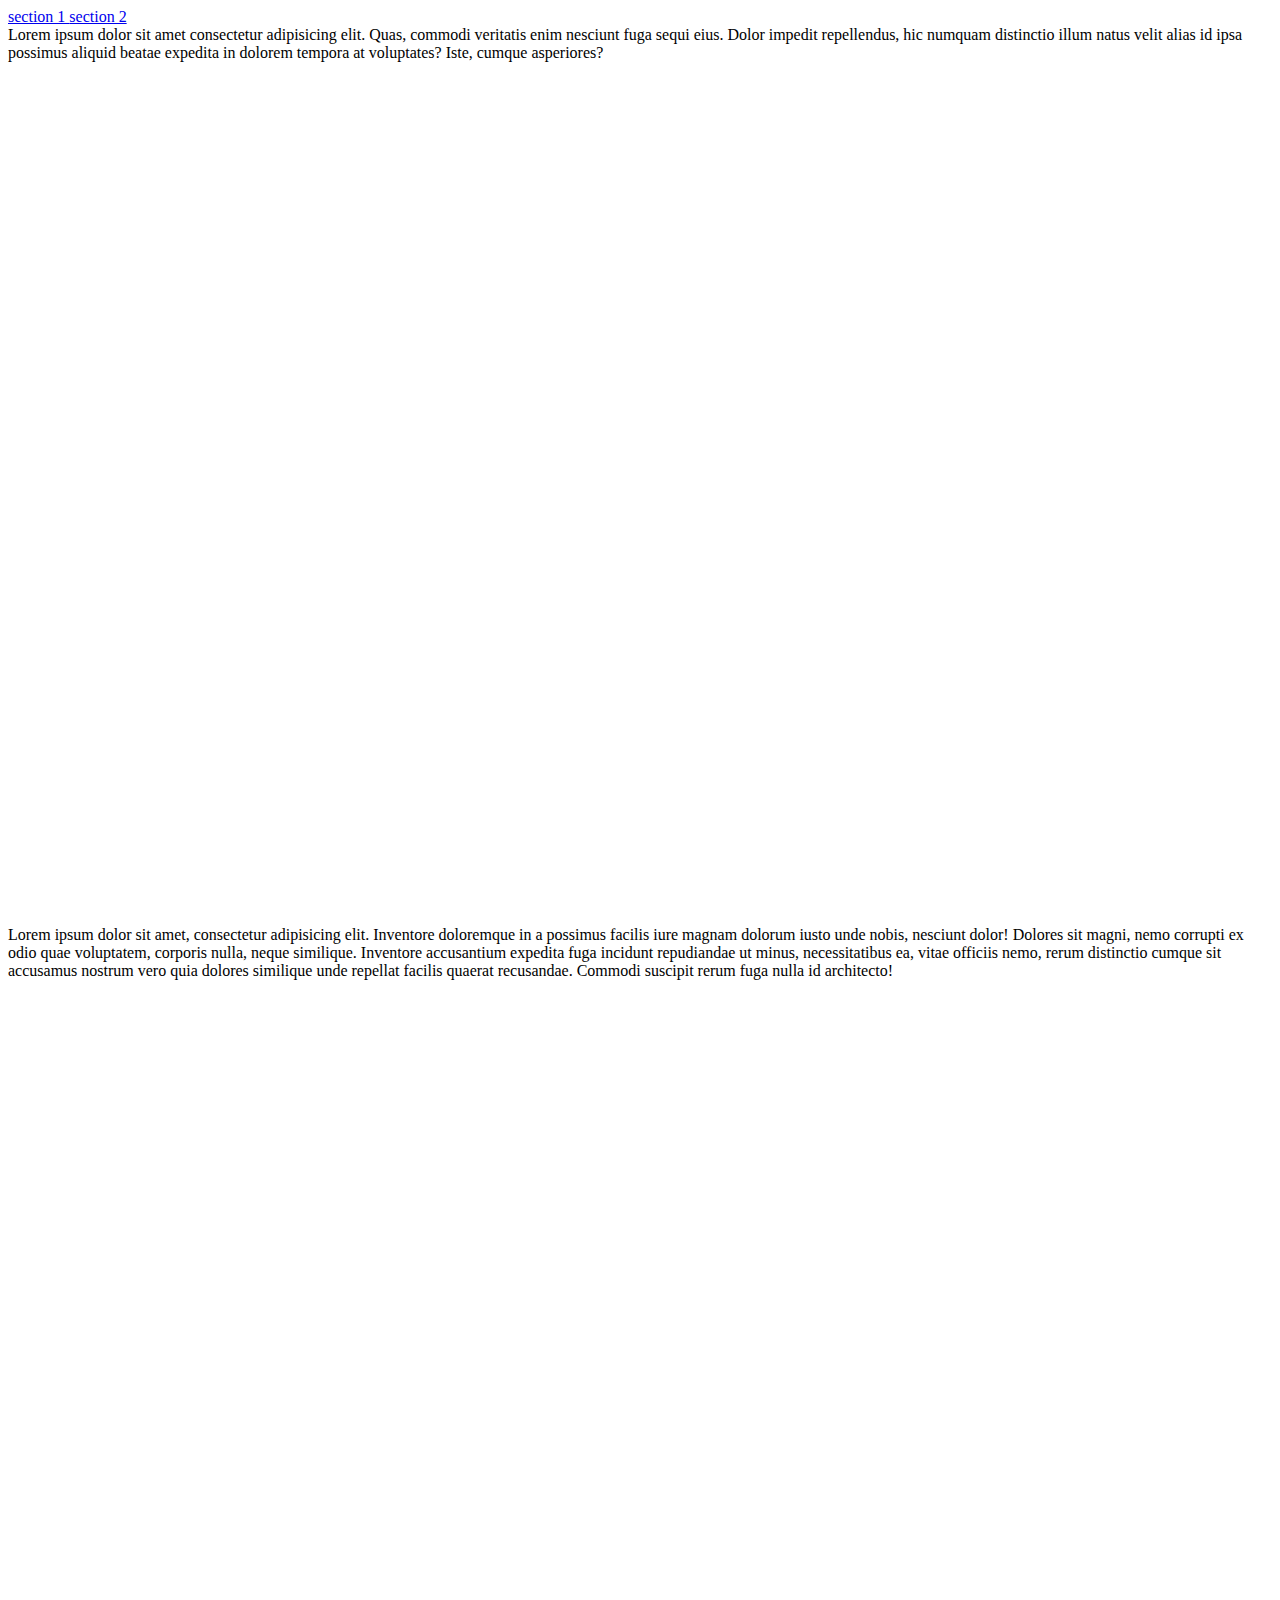
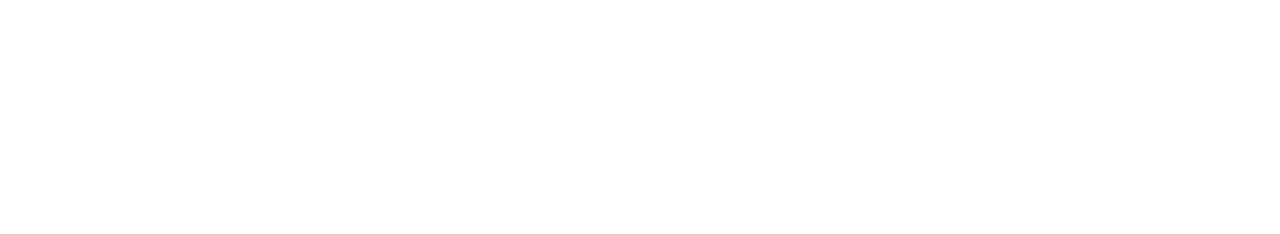
<file: teste.html>
<!DOCTYPE html>
<html lang="en">
<head>
    <meta charset="UTF-8">
    <meta name="viewport" content="width=device-width, initial-scale=1.0">
    <title>teste</title>
</head>
<body>
    <div>
        <a id="btnSec1" href="#section1" >
            section 1
        </a>
        <a id="btnSec2" href="#section2">
            section 2
        </a>
    </div>
    <section id="section1" style="height: 100vh;">
        <div>Lorem ipsum dolor sit amet consectetur adipisicing elit. Quas, commodi veritatis enim nesciunt fuga sequi eius. Dolor impedit repellendus, hic numquam distinctio illum natus velit alias id ipsa possimus aliquid beatae expedita in dolorem tempora at voluptates? Iste, cumque asperiores?</div>
    </section>
    <section id="section2"style="height:100vh">
        <div>
            Lorem ipsum dolor sit amet, consectetur adipisicing elit. Inventore doloremque in a possimus facilis iure magnam dolorum iusto unde nobis, nesciunt dolor! Dolores sit magni, nemo corrupti ex odio quae voluptatem, corporis nulla, neque similique. Inventore accusantium expedita fuga incidunt repudiandae ut minus, necessitatibus ea, vitae officiis nemo, rerum distinctio cumque sit accusamus nostrum vero quia dolores similique unde repellat facilis quaerat recusandae. Commodi suscipit rerum fuga nulla id architecto!
        </div>
    </section>
</body>
<script>
    const navbar = window.location.hash
    const btnsec1 = document.querySelector("#btnSec1")
    const btnsec2 = document.querySelector("#btnSec2")
    const section1 = document.querySelector('#section1')
    const section2 = document.querySelector('#section2')

    console.log(navbar)

    btnsec1.addEventListener('click', () => {
        window.location.href = 'http://127.0.0.1:5500/teste.html#section1'
        window.location.reload()
    })
    btnsec2.addEventListener('click', () => {
        window.location.href = 'http://127.0.0.1:5500/teste.html#section2'
        window.location.reload()
    })

    window.addEventListener('load', () => {

        if(window.location.hash === '#section1'){
            section2.style.display = 'none'
        } 
        if(window.location.hash === '#section2'){
            section1.style.display = 'none'
        } 

    })
</script>
</html>
</file>
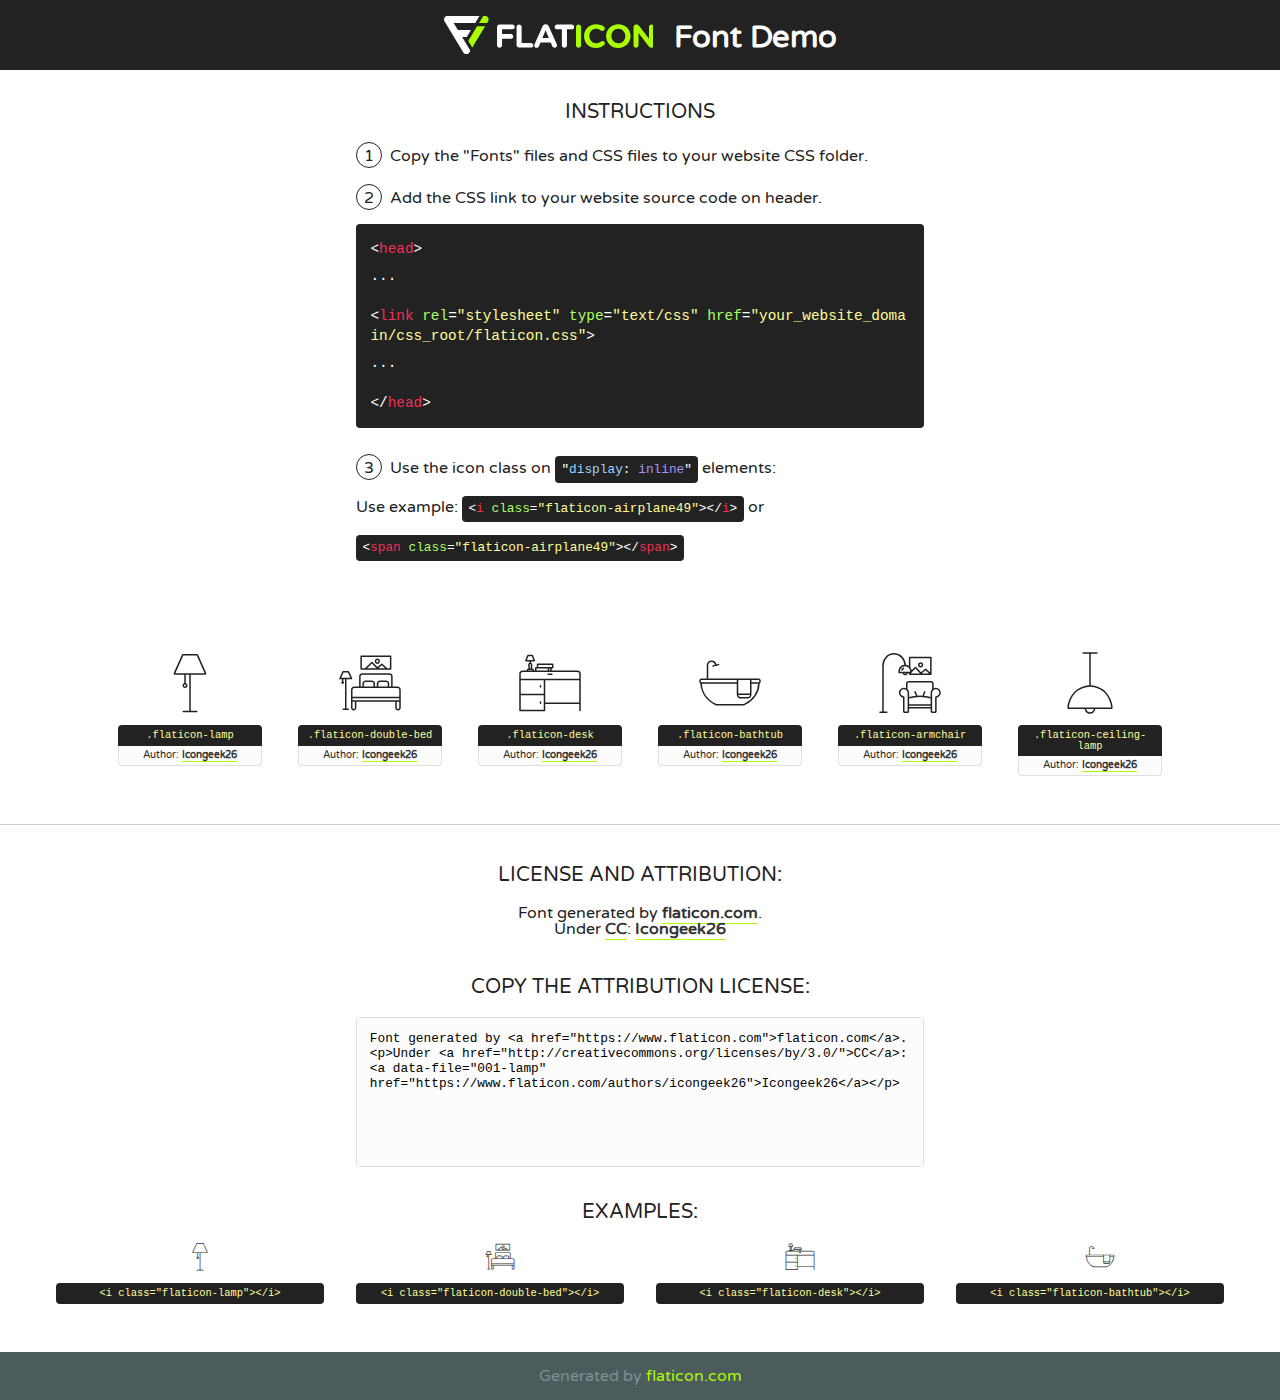
<file: fonts/flaticon/font/flaticon.html>
<!DOCTYPE html>
<!--
  Flaticon icon font: Flaticon
  Creation date: 01/12/2020 12:51
-->
<html>
<!DOCTYPE html>
<html>

<head>
    <title>Flaticon WebFont</title>
    <link href="http://fonts.googleapis.com/css?family=Varela+Round" rel="stylesheet" type="text/css" />
    <link rel="stylesheet" type="text/css" href="flaticon.css">
    <meta charset="UTF-8">
    <style>
    html, body, div, span, applet, object, iframe,
    h1, h2, h3, h4, h5, h6, p, blockquote, pre,
    a, abbr, acronym, address, big, cite, code,
    del, dfn, em, img, ins, kbd, q, s, samp,
    small, strike, strong, sub, sup, tt, var,
    b, u, i, center,
    dl, dt, dd, ol, ul, li,
    fieldset, form, label, legend,
    table, caption, tbody, tfoot, thead, tr, th, td,
    article, aside, canvas, details, embed, 
    figure, figcaption, footer, header, hgroup, 
    menu, nav, output, ruby, section, summary,
    time, mark, audio, video {
        margin: 0;
        padding: 0;
        border: 0;
        font-size: 100%;
        font: inherit;
        vertical-align: baseline;
    }
    /* HTML5 display-role reset for older browsers */
    article, aside, details, figcaption, figure, 
    footer, header, hgroup, menu, nav, section {
        display: block;
    }
    body {
        line-height: 1;
    }
    ol, ul {
        list-style: none;
    }
    blockquote, q {
        quotes: none;
    }
    blockquote:before, blockquote:after,
    q:before, q:after {
        content: '';
        content: none;
    }
    table {
        border-collapse: collapse;
        border-spacing: 0;
    }
    body {
        font-family: 'Varela Round', Helvetica, Arial, sans-serif;
        font-size: 16px;
        color: #222;
    }
    a {
        color: #333;
        border-bottom: 1px solid #a9fd00;
        font-weight: bold;
        text-decoration: none;
    }
    * {
        -moz-box-sizing: border-box;
        -webkit-box-sizing: border-box;
        box-sizing: border-box;
        margin: 0;
        padding: 0;
    }
    [class^="flaticon-"]:before, [class*=" flaticon-"]:before, [class^="flaticon-"]:after, [class*=" flaticon-"]:after {
        font-family: Flaticon;
        font-size: 30px;
        font-style: normal;
        margin-left: 20px;
        color: #333;
    }
    .wrapper {
        max-width: 600px;
        margin: auto;
        padding: 0 1em;
    }
    .title {
        font-size: 1.25em;
        text-align: center;
        margin-bottom: 1em;
        text-transform: uppercase;
    }
    header {
        text-align: center;
        background-color: #222;
        color: #fff;
        padding: 1em;
    }
    header .logo {
        width: 210px;
        height: 38px;
        display: inline-block;
        vertical-align: middle;
        margin-right: 1em;
        border: none;
    }
    header strong {
        font-size: 1.95em;
        font-weight: bold;
        vertical-align: middle;
        margin-top: 5px;
        display: inline-block;
    }
    .demo {
        margin: 2em auto;
        line-height: 1.25em;
    }
    .demo ul li {
        margin-bottom: 1em;
    }
    .demo ul li .num {
        color: #222;
        border-radius: 20px;
        display: inline-block;
        width: 26px;
        padding: 3px;
        height: 26px;
        text-align: center;
        margin-right: 0.5em;
        border: 1px solid #222;
    }
    .demo ul li code {
        background-color: #222;
        border-radius: 4px;
        padding: 0.25em 0.5em;
        display: inline-block;
        color: #fff;
        font-family: Consolas,Monaco,Lucida Console,Liberation Mono,DejaVu Sans Mono,Bitstream Vera Sans Mono,Courier New, monospace;
        font-weight: lighter;
        margin-top: 1em;
        font-size: 0.8em;
        word-break: break-all;
    }
    .demo ul li code.big {
        padding: 1em;
        font-size: 0.9em;
    }
    .demo ul li code .red {
        color: #EF3159;
    }
    .demo ul li code .green {
        color: #ACFF65;
    }
    .demo ul li code .yellow {
        color: #FFFF99;
    }
    .demo ul li code .blue {
        color: #99D3FF;
    }
    .demo ul li code .purple {
        color: #A295FF;
    }
    .demo ul li code .dots {
        margin-top: 0.5em;
        display: block;
    }
    #glyphs {
        border-bottom: 1px solid #ccc;
        padding: 2em 0;
        text-align: center;
    }
    .glyph {
        display: inline-block;
        width: 9em;
        margin: 1em;
        text-align: center;
        vertical-align: top;
        background: #FFF;
    }
    .glyph .glyph-icon {
        padding: 10px;
        display: block;
        font-family:"Flaticon";
        font-size: 64px;
        line-height: 1;
    }
    .glyph .glyph-icon:before {
        font-size: 64px;
        color: #222;
        margin-left: 0;
    }
    .class-name {
        font-size: 0.65em;
        background-color: #222;
        color: #fff;
        border-radius: 4px 4px 0 0;
        padding: 0.5em;
        color: #FFFF99;
        font-family: Consolas,Monaco,Lucida Console,Liberation Mono,DejaVu Sans Mono,Bitstream Vera Sans Mono,Courier New, monospace;
    }
    .author-name {
        font-size: 0.6em;
        background-color: #fcfcfd;
        border: 1px solid #DEDEE4;
        border-top: 0;
        border-radius: 0 0 4px 4px;
        padding: 0.5em;
    }
    .class-name:last-child {
        font-size: 10px;
        color:#888;
    }
    .class-name:last-child a {
        font-size: 10px;
        color:#555;
    }
    .class-name:last-child a:hover {
        color:#a9fd00;
    }
    .glyph > input {
        display: block;
        width: 100px;
        margin: 5px auto;
        text-align: center;
        font-size: 12px;
        cursor: text;
    }
    .glyph > input.icon-input {
        font-family:"Flaticon";
        font-size: 16px;
        margin-bottom: 10px;
    }
    .attribution .title {
        margin-top: 2em;
    }
    .attribution textarea {
        background-color: #fcfcfd;
        padding: 1em;
        border: none;
        box-shadow: none;
        border: 1px solid #DEDEE4;
        border-radius: 4px;
        resize: none;
        width: 100%;
        height: 150px;
        font-size: 0.8em;
        font-family: Consolas,Monaco,Lucida Console,Liberation Mono,DejaVu Sans Mono,Bitstream Vera Sans Mono,Courier New, monospace;
        -webkit-appearance: none;
    }
    .iconsuse {
        margin: 2em auto;
        text-align: center;
        max-width: 1200px;
    }
    .iconsuse:after {
        content: '';
        display: table;
        clear: both;
    }
    .iconsuse .image {
        float: left;
        width: 25%;
        padding: 0 1em;
    }
    .iconsuse .image p {
        margin-bottom: 1em;
    }
    .iconsuse .image span {
        display: block;
        font-size: 0.65em;
        background-color: #222;
        color: #fff;
        border-radius: 4px;
        padding: 0.5em;
        color: #FFFF99;
        margin-top: 1em;
        font-family: Consolas,Monaco,Lucida Console,Liberation Mono,DejaVu Sans Mono,Bitstream Vera Sans Mono,Courier New, monospace;
    }
    #footer {
        text-align: center;
        background-color: #4C5B5C;
        color: #7c9192;
        padding: 1em;
    }
    #footer a {
        border: none;
        color: #a9fd00;
        font-weight: normal;
    }
    @media (max-width: 960px) {
        .iconsuse .image {
            width: 50%;
        }
    }
    @media (max-width: 560px) {
        .iconsuse .image {
            width: 100%;
        }
    }
    </style>
</head>

<body class="characters-off">

    <header>
        <a href="https://www.flaticon.com" target="_blank" class="logo">
            <svg version="1.1" xmlns="http://www.w3.org/2000/svg" xmlns:xlink="http://www.w3.org/1999/xlink" xmlns:a="http://ns.adobe.com/AdobeSVGViewerExtensions/3.0/" viewBox="0 0 560.875 102.036" enable-background="new 0 0 560.875 102.036" xml:space="preserve">
                <defs>
                </defs>
                <g>
                    <g class="letters">
                        <path fill="#ffffff" d="M141.596,29.675c0-3.777,2.985-6.767,6.764-6.767h34.438c3.426,0,6.15,2.728,6.15,6.15
                        c0,3.43-2.724,6.149-6.15,6.149h-27.674v13.091h23.719c3.429,0,6.151,2.724,6.151,6.15c0,3.43-2.723,6.149-6.151,6.149h-23.719
                        v17.574c0,3.773-2.986,6.761-6.764,6.761c-3.779,0-6.764-2.989-6.764-6.761V29.675z"></path>
                        <path fill="#ffffff" d="M193.844,29.149c0-3.781,2.985-6.767,6.764-6.767c3.776,0,6.763,2.985,6.763,6.767v42.957h25.039
                        c3.426,0,6.149,2.726,6.149,6.153c0,3.425-2.723,6.15-6.149,6.15h-31.802c-3.779,0-6.764-2.986-6.764-6.768V29.149z"></path>
                        <path fill="#ffffff" d="M241.891,75.71l21.438-48.407c1.492-3.341,4.215-5.357,7.906-5.357h0.792
                        c3.686,0,6.323,2.017,7.815,5.357l21.439,48.407c0.436,0.967,0.701,1.845,0.701,2.723c0,3.602-2.809,6.501-6.414,6.501
                        c-3.161,0-5.269-1.845-6.499-4.655l-4.132-9.661h-27.059l-4.301,10.102c-1.144,2.631-3.426,4.214-6.237,4.214
                        c-3.517,0-6.24-2.81-6.24-6.325C241.1,77.64,241.451,76.677,241.891,75.71z M279.932,58.666l-8.521-20.297l-8.526,20.297H279.932
                        z"></path>
                        <path fill="#ffffff" d="M314.864,35.387H301.86c-3.429,0-6.239-2.813-6.239-6.238c0-3.429,2.811-6.24,6.239-6.24h39.533
                        c3.426,0,6.237,2.811,6.237,6.24c0,3.425-2.811,6.238-6.237,6.238h-13.001v42.785c0,3.773-2.99,6.761-6.764,6.761
                        c-3.779,0-6.764-2.989-6.764-6.761V35.387z"></path>
                        <path fill="#A9FD00" d="M352.615,29.149c0-3.781,2.985-6.767,6.767-6.767c3.774,0,6.761,2.985,6.761,6.767v49.024
                        c0,3.773-2.987,6.761-6.761,6.761c-3.781,0-6.767-2.989-6.767-6.761V29.149z"></path>
                        <path fill="#A9FD00" d="M374.132,53.836v-0.179c0-17.481,13.178-31.801,32.065-31.801c9.22,0,15.459,2.458,20.557,6.238
                        c1.402,1.054,2.637,2.985,2.637,5.357c0,3.692-2.985,6.59-6.681,6.59c-1.845,0-3.071-0.702-4.044-1.319
                        c-3.776-2.813-7.729-4.393-12.562-4.393c-10.364,0-17.831,8.611-17.831,19.154v0.173c0,10.542,7.291,19.329,17.831,19.329
                        c5.715,0,9.492-1.756,13.359-4.834c1.049-0.874,2.458-1.491,4.039-1.491c3.429,0,6.325,2.813,6.325,6.236
                        c0,2.106-1.056,3.78-2.282,4.834c-5.539,4.834-12.036,7.733-21.878,7.733C387.572,85.464,374.132,71.493,374.132,53.836z"></path>
                        <path fill="#A9FD00" d="M433.009,53.836v-0.179c0-17.481,13.79-31.801,32.766-31.801c18.981,0,32.592,14.143,32.592,31.628v0.173
                        c0,17.483-13.785,31.807-32.769,31.807C446.625,85.464,433.009,71.32,433.009,53.836z M484.224,53.836v-0.179
                        c0-10.539-7.725-19.326-18.626-19.326c-10.893,0-18.449,8.611-18.449,19.154v0.173c0,10.542,7.73,19.329,18.626,19.329
                        C476.676,72.986,484.224,64.378,484.224,53.836z"></path>
                        <path fill="#A9FD00" d="M506.233,29.321c0-3.774,2.99-6.763,6.767-6.763h1.401c3.252,0,5.183,1.583,7.029,3.953l26.093,34.265
                        V29.059c0-3.692,2.99-6.677,6.681-6.677c3.683,0,6.671,2.985,6.671,6.677v48.934c0,3.78-2.987,6.765-6.764,6.765h-0.436
                        c-3.257,0-5.188-1.581-7.034-3.953l-27.056-35.492v32.944c0,3.687-2.985,6.676-6.678,6.676c-3.683,0-6.673-2.989-6.673-6.676
                        V29.321z"></path>
                    </g>
                    <g class="insignia">
                        <path fill="#ffffff" d="M48.372,56.137h12.517l11.156-18.537H37.186L25.688,18.539h57.825L94.668,0H9.271
                        C5.925,0,2.842,1.801,1.198,4.716c-1.644,2.907-1.593,6.482,0.134,9.343l50.38,83.501c1.678,2.781,4.689,4.476,7.938,4.476
                        c3.246,0,6.257-1.695,7.935-4.476l2.898-4.804L48.372,56.137z"></path>
                        <g class="i">
                            <path fill="#A9FD00" d="M93.575,18.539h0.031v0.004l21.652,0.004l2.705-4.488c1.727-2.861,1.778-6.436,0.133-9.343
                            C116.454,1.801,113.371,0,110.026,0h-5.294L93.575,18.539z"></path>
                            <polygon fill="#A9FD00" points="88.291,27.356 64.725,66.486 75.519,84.404 109.942,27.356"></polygon>
                        </g>
                    </g>
                </g>
            </svg>
        </a>
        <strong>Font Demo</strong>
    </header>


    <section class="demo wrapper">

        <p class="title">Instructions</p>

        <ul>
            <li>
                <span class="num">1</span>Copy the "Fonts" files and CSS files to your website CSS folder.
            </li>
            <li>
                <span class="num">2</span>Add the CSS link to your website source code on header.
                <code class="big">
                    &lt;<span class="red">head</span>&gt;
                    <br/><span class="dots">...</span>
                    <br/>&lt;<span class="red">link</span> <span class="green">rel</span>=<span class="yellow">"stylesheet"</span> <span class="green">type</span>=<span class="yellow">"text/css"</span> <span class="green">href</span>=<span class="yellow">"your_website_domain/css_root/flaticon.css"</span>&gt;
                    <br/><span class="dots">...</span>
                    <br/>&lt;/<span class="red">head</span>&gt;
                </code>
            </li>

            <li>
                <p>
                    <span class="num">3</span>Use the icon class on <code>"<span class="blue">display</span>:<span class="purple"> inline</span>"</code> elements:
                    <br />
                    Use example: <code>&lt;<span class="red">i</span> <span class="green">class</span>=<span class="yellow">&quot;flaticon-airplane49&quot;</span>&gt;&lt;/<span class="red">i</span>&gt;</code> or <code>&lt;<span class="red">span</span> <span class="green">class</span>=<span class="yellow">&quot;flaticon-airplane49&quot;</span>&gt;&lt;/<span class="red">span</span>&gt;</code>
            </li>
        </ul>

    </section>




   <section id="glyphs">          
    
      
        <div class="glyph"><div class="glyph-icon flaticon-lamp"></div>
            <div class="class-name">.flaticon-lamp</div>
            <div class="author-name">Author: <a data-file="001-lamp" href="https://www.flaticon.com/authors/icongeek26">Icongeek26</a> </div> 
        </div>        
        
        <div class="glyph"><div class="glyph-icon flaticon-double-bed"></div>
            <div class="class-name">.flaticon-double-bed</div>
            <div class="author-name">Author: <a data-file="002-double-bed" href="https://www.flaticon.com/authors/icongeek26">Icongeek26</a> </div> 
        </div>        
        
        <div class="glyph"><div class="glyph-icon flaticon-desk"></div>
            <div class="class-name">.flaticon-desk</div>
            <div class="author-name">Author: <a data-file="003-desk" href="https://www.flaticon.com/authors/icongeek26">Icongeek26</a> </div> 
        </div>        
        
        <div class="glyph"><div class="glyph-icon flaticon-bathtub"></div>
            <div class="class-name">.flaticon-bathtub</div>
            <div class="author-name">Author: <a data-file="004-bathtub" href="https://www.flaticon.com/authors/icongeek26">Icongeek26</a> </div> 
        </div>        
        
        <div class="glyph"><div class="glyph-icon flaticon-armchair"></div>
            <div class="class-name">.flaticon-armchair</div>
            <div class="author-name">Author: <a data-file="005-armchair" href="https://www.flaticon.com/authors/icongeek26">Icongeek26</a> </div> 
        </div>        
        
        <div class="glyph"><div class="glyph-icon flaticon-ceiling-lamp"></div>
            <div class="class-name">.flaticon-ceiling-lamp</div>
            <div class="author-name">Author: <a data-file="006-ceiling-lamp" href="https://www.flaticon.com/authors/icongeek26">Icongeek26</a> </div> 
        </div>        
        

    </section>



    <section class="attribution wrapper"   style="text-align:center;">

      <div class="title">License and attribution:</div><div class="attrDiv">Font generated by <a href="https://www.flaticon.com">flaticon.com</a>. <div><p>Under <a href="http://creativecommons.org/licenses/by/3.0/">CC</a>: <a data-file="001-lamp" href="https://www.flaticon.com/authors/icongeek26">Icongeek26</a></p>  </div>
      </div>
      <div class="title">Copy the Attribution License:</div>

    <textarea onclick="this.focus();this.select();">Font generated by &lt;a href=&quot;https://www.flaticon.com&quot;&gt;flaticon.com&lt;/a&gt;. <p>Under <a href="http://creativecommons.org/licenses/by/3.0/">CC</a>: <a data-file="001-lamp" href="https://www.flaticon.com/authors/icongeek26">Icongeek26</a></p>  
     </textarea>

    </section>

    <section class="iconsuse">

          <div class="title">Examples:</div>            
             
            <div class="image">
                <p>
                    <i class="glyph-icon flaticon-lamp"></i> 
                    <span>&lt;i class=&quot;flaticon-lamp&quot;&gt;&lt;/i&gt;</span>
                </p>
            </div>
            
            <div class="image">
                <p>
                    <i class="glyph-icon flaticon-double-bed"></i> 
                    <span>&lt;i class=&quot;flaticon-double-bed&quot;&gt;&lt;/i&gt;</span>
                </p>
            </div>
            
            <div class="image">
                <p>
                    <i class="glyph-icon flaticon-desk"></i> 
                    <span>&lt;i class=&quot;flaticon-desk&quot;&gt;&lt;/i&gt;</span>
                </p>
            </div>
            
            <div class="image">
                <p>
                    <i class="glyph-icon flaticon-bathtub"></i> 
                    <span>&lt;i class=&quot;flaticon-bathtub&quot;&gt;&lt;/i&gt;</span>
                </p>
            </div>
                       
        </div>
                            
    </section>

<div id="footer">
    <div>Generated by <a href="https://www.flaticon.com">flaticon.com</a>
    </div>
</div>



</body>
</html>
</file>
<file: fonts/flaticon/font/flaticon.css>
/*
  	Flaticon icon font: Flaticon
  	Creation date: 01/12/2020 12:51
  	*/

    @font-face {
      font-family: "Flaticon";
      src: url("./Flaticon.eot");
      src: url("./Flaticon.eot?#iefix") format("embedded-opentype"),
      url("./Flaticon.woff2") format("woff2"),
      url("./Flaticon.woff") format("woff"),
      url("./Flaticon.ttf") format("truetype"),
      url("./Flaticon.svg#Flaticon") format("svg");
      font-weight: normal;
      font-style: normal;
    }

    @media screen and (-webkit-min-device-pixel-ratio:0) {
      @font-face {
        font-family: "Flaticon";
        src: url("./Flaticon.svg#Flaticon") format("svg");
      }
    }

    [class^="flaticon-"]:before, [class*=" flaticon-"]:before,
    [class^="flaticon-"]:after, [class*=" flaticon-"]:after {   
      font-family: Flaticon;
      speak: none;
      font-style: normal;
      font-weight: normal;
      font-variant: normal;
      text-transform: none;
      line-height: 1;

      /* Better Font Rendering =========== */
      -webkit-font-smoothing: antialiased;
      -moz-osx-font-smoothing: grayscale;
    }

    .flaticon-lamp:before { content: "\f100"; }
    .flaticon-double-bed:before { content: "\f101"; }
    .flaticon-desk:before { content: "\f102"; }
    .flaticon-bathtub:before { content: "\f103"; }
    .flaticon-armchair:before { content: "\f104"; }
    .flaticon-ceiling-lamp:before { content: "\f105"; }
</file>
